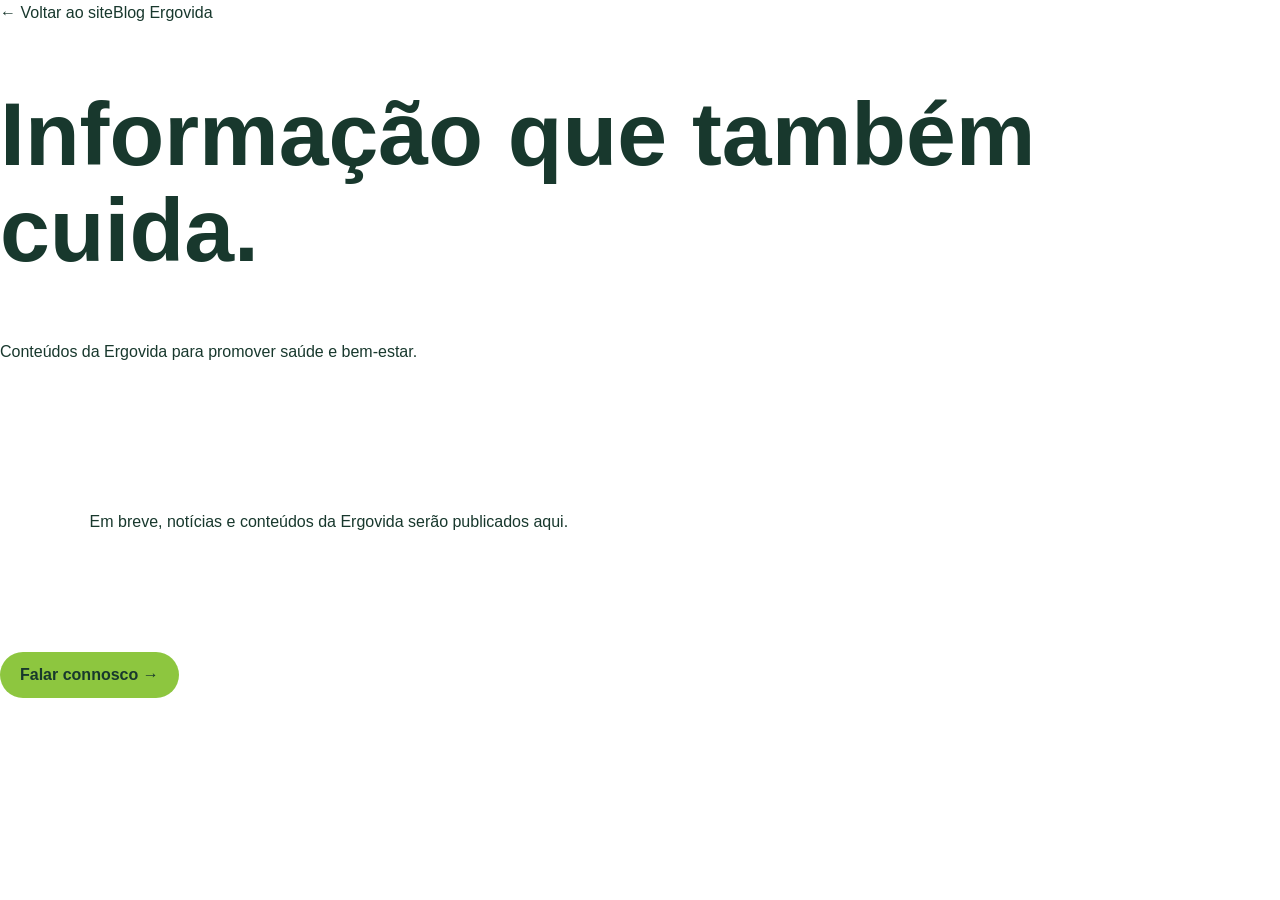
<file: blog/index.html>
<!doctype html>
<html lang="pt-MZ"><head><meta charset="utf-8"><meta name="viewport" content="width=device-width,initial-scale=1"><link rel="stylesheet" href="../css/styles.css"><title>Blog Ergovida | Informação que também cuida</title></head>
<body><main class="blog-page"><a class="blog-back" href="../">← Voltar ao site</a><span class="blog-eyebrow">Blog Ergovida</span><h1>Informação que também cuida.</h1><p class="blog-intro">Conteúdos da Ergovida para promover saúde e bem-estar.</p><section id="posts" class="blog-posts" aria-live="polite"><p>A carregar artigos…</p></section><a class="cta" href="../#contactos">Falar connosco →</a></main>
<script>const esc=v=>String(v??'').replace(/[&<>"']/g,c=>({'&':'&amp;','<':'&lt;','>':'&gt;','"':'&quot;',"'":'&#39;'}[c]));fetch('posts.json').then(r=>r.ok?r.json():[]).then(posts=>{const list=document.querySelector('#posts');if(!posts.length){list.innerHTML='<p>Em breve, notícias e conteúdos da Ergovida serão publicados aqui.</p>';return}list.innerHTML=posts.map(p=>`<article class="blog-card">${p.image?`<a href="${esc(p.url)}"><img src="${esc(p.image)}" alt="" loading="lazy"></a>`:''}<div><time>${esc(new Date(p.date).toLocaleDateString('pt-MZ'))}</time><h2><a href="${esc(p.url)}">${esc(p.title)}</a></h2><p>${esc(p.subtitle)}</p><a class="blog-read" href="${esc(p.url)}">Ler artigo →</a></div></article>`).join('')}).catch(()=>{document.querySelector('#posts').innerHTML='<p>Não foi possível carregar os artigos.</p>'})</script></body></html>
</file>
<file: css/styles.css>
:root{--g:#479c6b;--l:#8dc63f;--p:#c3d4c9;--d:#123a2a;--m:#f4f8f4;--t:#18382d}*{box-sizing:border-box}body{margin:0;font:16px Arial,sans-serif;color:var(--t);line-height:1.6}h1,h2,h3{font-family:Arial,sans-serif;line-height:1.08}h1{font-size:clamp(3rem,7vw,6rem)}h2{font-size:clamp(2.3rem,4vw,4rem)}a{color:inherit;text-decoration:none}section{padding:7rem max(7vw,2rem)}section>span,.hero-copy>span{font-size:.7rem;text-transform:uppercase;letter-spacing:.15em;font-weight:bold;color:var(--g)}.loader{position:fixed;inset:0;z-index:9;background:#f7faf7;display:grid;place-items:center;align-content:center;color:var(--g);transition:.7s}.loader img{width:112px;height:112px;object-fit:contain;animation:pulse 1.6s infinite}.loader svg{width:min(70vw,500px)}.loader path{fill:none;stroke:var(--l);stroke-width:3;stroke-dasharray:650;animation:line 2s infinite}@keyframes pulse{50%{transform:scale(1.09)}}@keyframes line{to{stroke-dashoffset:-650}}header{height:90px;display:flex;align-items:center;justify-content:space-between;padding:0 7%;position:absolute;z-index:2;width:100%}.brand img{width:303px;height:111px;object-fit:contain}nav{display:flex;gap:1.2rem;align-items:center;font-size:.82rem;font-weight:bold}.cta,.ghost{border:0;border-radius:99px;padding:.9rem 1.25rem;background:var(--l);font-weight:bold;cursor:pointer}.hero{min-height:790px;display:grid;grid-template-columns:1fr 1fr;align-items:center;gap:3rem;padding-top:8rem;position:relative;overflow:hidden}.night{position:absolute;inset:0;background:linear-gradient(90deg,#f9fcf9ed,#eaf3ebb7,#102a20a8),url('../assets/images/fachada-ergovida.webp') center/cover;filter:blur(2px) brightness(.55);transform:scale(1.03);opacity:.8}.hero-copy,.hero-facade{z-index:1;position:relative}.hero-copy p{max-width:520px}.hero-copy i{color:var(--g);font-style:normal}.hero-facade{width:100%;height:540px;object-fit:cover;border-radius:180px 180px 20px 20px}.split,.contact{display:grid;grid-template-columns:1fr 1fr;gap:8vw;align-items:center}.split>img{width:100%;height:480px;object-fit:cover;border-radius:1.2rem}.tint{background:var(--m)}.two,.services{display:grid;grid-template-columns:1fr 1fr;gap:1rem}.two article{background:white;padding:2rem;border-radius:1rem}.values{display:grid;grid-template-columns:repeat(3,1fr);border-top:1px solid #ddd}.values article{padding:1.5rem;border:1px solid #ddd;position:relative;overflow:hidden}.values article:after{content:'⌁╲╱⌁';position:absolute;bottom:.5rem;left:1rem;color:var(--l);transform:translateX(-150%);transition:.5s}.values article:hover:after{transform:none}.dark{background:var(--d);color:white}.service-list{display:grid;grid-template-columns:1fr 1fr}.service-list button{padding:1rem;text-align:left;background:transparent;color:white;border:1px solid #ffffff22;cursor:pointer}.service-detail{padding:3rem;position:relative;background:#ffffff0b}.service-detail>img{position:absolute;left:1.5rem;bottom:1.5rem;width:125px;opacity:.16}.service-detail .link{background:none;border:0;color:var(--l);font-weight:bold;cursor:pointer}.about-window,.team-window{overflow:hidden}.about-track,.team-track{display:flex;transition:.5s}.about-track>article{flex:0 0 100%}.about-card{min-width:100%;font-size:1.05rem}.arrows{margin-top:1.5rem;display:flex;gap:.7rem;align-items:center}.arrows button,.team>button,dialog button{width:36px;height:36px;border-radius:50%;border:1px solid #ccc;background:white;cursor:pointer}.team{display:grid;grid-template-columns:45px 1fr 45px;align-items:center;gap:1rem}.team-card{flex:0 0 33.333%;text-align:center;padding:1rem;opacity:.4;filter:grayscale(1);transition:.4s}.team-card.active{opacity:1;filter:none;transform:scale(1.04)}.photo{width:135px;height:135px;border-radius:50%;margin:auto;background:var(--p);display:grid;place-items:center;color:var(--g);font-weight:bold}.team-card small{color:var(--g);text-transform:uppercase;font-size:.65rem;font-weight:bold}.gallery{display:grid;grid-template-columns:repeat(4,1fr);gap:1rem}.gallery button{padding:0;border:0;cursor:pointer}.gallery img{width:100%;height:250px;object-fit:cover;border-radius:1rem}.blog{margin:5rem 7%;padding:3rem;border-radius:1rem;background:var(--g);color:white;display:flex;justify-content:space-between;align-items:center}.blog span{color:#ecffda}.ghost{background:transparent;border:1px solid white;color:white}.contact{align-items:start}.contact a{text-decoration:underline}.social{display:flex;gap:.6rem}.social a{width:32px;height:32px;border:1px solid white;border-radius:50%;display:grid;place-items:center;font-weight:bold}form{max-width:500px;justify-self:end;background:white;color:var(--t);padding:1.5rem;border-radius:1rem;display:grid;gap:.7rem}input,select,textarea{padding:.75rem;border:1px solid #ddd;border-radius:.5rem;font:inherit}footer{background:#0e2d21;color:white;padding:2.5rem 7% 1rem}footer img{width:210px;height:78px;object-fit:contain;filter:brightness(0) invert(1)}dialog{border:0;background:#0d2018;padding:0;max-width:90vw}dialog img{max-width:88vw;max-height:85vh}dialog button{position:absolute;z-index:2}#lightClose{right:.7rem;top:.7rem}#lightPrev{left:.7rem;top:50%}#lightNext{right:.7rem;top:50%}@media(max-width:800px){nav a{display:none}.hero,.split,.contact,.two,.services{grid-template-columns:1fr}.hero{padding-top:8rem}.hero-facade{height:330px}.values{grid-template-columns:1fr}.gallery{grid-template-columns:1fr 1fr}.team-card{flex-basis:100%}.blog{margin:2rem;display:block}.blog a{display:inline-block;margin-top:1rem}form{justify-self:stretch}}
.night{background:linear-gradient(90deg,#f9fcf9e9 12%,#eaf3ebbd 52%,#102a20a8),url("../assets/images/fachada-noite.png") center/cover!important;filter:blur(1.5px) brightness(.78)!important}.footer-main{display:grid;grid-template-columns:2fr 1fr 1fr;gap:2rem;margin-bottom:1.5rem}.footer-main a{display:block;margin:.3rem 0;color:#ffffffb8}.footer-main img{width:500px;height:180px}.team-card .photo img{width:135px;height:135px;border-radius:50%;object-fit:cover}@media(max-width:800px){.footer-main{grid-template-columns:1fr 1fr}.footer-main>div:first-child{grid-column:span 2}}
@keyframes valueBeat{0%,100%{transform:translateX(0) scaleY(1);opacity:.55}45%{transform:translateX(0) scaleY(1.65);opacity:1}60%{transform:translateX(0) scaleY(.8)}}.values article:hover:after{animation:valueBeat 1.05s ease-in-out infinite}.service-detail>img{left:auto;right:1.5rem;bottom:1.5rem;opacity:.24}.service-detail h3,.service-detail p,.service-detail .link{position:relative;z-index:1}

@media(max-width:800px){.team-card{opacity:1;filter:none;transform:none}}

/* Ajustes de apresentação: cabeçalho, contactos, formulário e rodapé. */
header{position:fixed;inset:0 0 auto;height:88px;padding:0 clamp(1.5rem,6vw,6rem);background:rgba(255,255,255,.94);backdrop-filter:blur(16px);box-shadow:0 8px 28px rgba(18,58,42,.08);z-index:30}
.brand{display:flex;align-items:center;flex:0 0 auto}.brand img{display:block;width:230px;height:82px;object-fit:contain}
nav{gap:clamp(.75rem,1.5vw,1.4rem);color:var(--t)}nav a{transition:color .2s}nav a:hover{color:var(--g)}nav .cta{white-space:nowrap}
.hero{padding-top:10rem}
.contact{grid-template-columns:minmax(0,1fr) minmax(340px,.72fr);gap:clamp(3rem,8vw,8rem);padding-top:7.5rem;padding-bottom:7.5rem}
.contact>div>span{color:#b9e582}.contact>div>h2{max-width:650px;margin:.9rem 0 1.4rem}.contact>div>p{max-width:600px}
.contact>div>p:has(b){margin:1.2rem 0;padding:.9rem 1rem;border:1px solid #ffffff25;border-radius:.8rem;background:#ffffff08}
.contact>div>p:has(b) b{display:block;color:#b9e582;font-size:.72rem;letter-spacing:.1em;text-transform:uppercase;margin-bottom:.2rem}
.contact>div>p:has(b) a{font-weight:700;text-decoration:none}.contact>div>p:has(b) a:hover{text-decoration:underline}
.contact form{width:100%;max-width:540px;justify-self:stretch;gap:.45rem;padding:2.2rem;border-radius:1.2rem;box-shadow:0 24px 70px rgba(0,0,0,.18)}
.booking-form h3{font-size:1.65rem;margin:0 0 .6rem}.booking-form label{margin:.3rem 0 0;font-size:.75rem;font-weight:700;color:#40554c}.booking-form input,.booking-form select,.booking-form textarea{width:100%;min-height:48px;padding:.8rem .9rem;border:1px solid #dbe6df;border-radius:.65rem;background:#fbfdfb;color:var(--t);font:inherit;transition:border-color .2s,box-shadow .2s}.booking-form textarea{min-height:110px;resize:vertical}.booking-form input:focus,.booking-form select:focus,.booking-form textarea:focus{outline:none;border-color:var(--g);box-shadow:0 0 0 3px #479c6b22}.booking-form .cta{margin-top:.8rem;min-height:50px;color:var(--t);font-size:.9rem}
footer{padding:3.5rem clamp(1.5rem,6vw,6rem) 1.2rem}.footer-main{grid-template-columns:minmax(260px,1.5fr) 1fr 1fr;align-items:start;gap:clamp(2rem,7vw,7rem);max-width:1280px;margin:0 auto 2rem}.footer-main>div:first-child{display:flex;flex-direction:column;align-items:flex-start}.footer-main img{width:260px;height:105px;object-fit:contain;object-position:left center;margin:-.5rem 0 .5rem}.footer-main p{margin:0;color:#ffffffb8}.footer-main h3{margin:.4rem 0 1rem;color:#fff}.footer-main a{width:max-content;max-width:100%;text-decoration:none;transition:color .2s}.footer-main a:hover{color:#b9e582}footer>small{display:block;max-width:1280px;margin:auto;padding-top:1rem;border-top:1px solid #ffffff20;color:#ffffff8c}
@media(max-width:800px){header{height:96px;min-height:96px;padding:0 .8rem;flex-direction:column;justify-content:center;gap:0}.brand img{width:145px;height:52px}nav{width:100%;justify-content:space-between;gap:.2rem;font-size:.67rem}nav a{display:inline;white-space:nowrap}nav{gap:.25rem}nav .cta{padding:.45rem .55rem;font-size:.65rem}.hero{padding-top:9rem}.contact{gap:2.5rem;padding-top:5rem;padding-bottom:5rem}.contact form{max-width:none;padding:1.5rem}.footer-main{grid-template-columns:1fr 1fr;gap:2rem 1rem}.footer-main>div:first-child{grid-column:span 2}.footer-main img{width:225px;height:90px}}
@media(max-width:420px){header{padding:0 .8rem}.brand img{width:145px;height:58px}nav .cta{padding:.62rem .7rem}.contact>div>h2{font-size:2.5rem}.footer-main{grid-template-columns:1fr}.footer-main>div:first-child{grid-column:auto}}
/* Refinamento visual do cabeçalho e da área de contactos. */
header{height:104px;padding:0 clamp(1.5rem,6vw,6rem)}
.brand img{width:286px;height:100px}
.hero{padding-top:11rem}
.contact{grid-template-columns:minmax(0,1fr) minmax(360px,.78fr);gap:clamp(3rem,7vw,7rem);padding-top:7rem;padding-bottom:7rem}
.contact-copy>span{color:#b9e582}.contact-copy>h2{max-width:650px;margin:.9rem 0 1.2rem}.contact-copy>p{max-width:570px;margin-bottom:2rem;color:#ffffffc7}
.contact-details{display:grid;grid-template-columns:1fr 1fr;gap:.85rem}.contact-method{min-width:0;display:flex;align-items:center;gap:.9rem;padding:1rem;border:1px solid #ffffff24;border-radius:.9rem;background:linear-gradient(135deg,#ffffff0d,#ffffff05)}.contact-method--address{grid-column:1/-1}
.contact-icon{width:42px;height:42px;flex:0 0 42px;border-radius:50%;display:grid;place-items:center;background:#8dc63f20;color:#b9e582}.contact-icon svg,.social svg{width:21px;height:21px;fill:none;stroke:currentColor;stroke-width:1.7;stroke-linecap:round;stroke-linejoin:round}.contact-method>div{min-width:0;display:grid;gap:.12rem}.contact-method b{color:#b9e582;font-size:.69rem;letter-spacing:.08em;text-transform:uppercase}.contact-method a,.contact-method span:not(.contact-icon){overflow-wrap:anywhere;color:#fff;font-size:.9rem;font-weight:600;text-decoration:none}.contact-method a:hover{text-decoration:underline}
.social{display:flex;gap:.65rem;margin-top:1.15rem}.social a{width:42px;height:42px;border:1px solid #ffffff45;border-radius:50%;display:grid;place-items:center;color:white;transition:background .2s,color .2s,border-color .2s}.social a:hover{background:#b9e582;border-color:#b9e582;color:var(--d)}.social svg{width:19px;height:19px}
.contact form{width:100%;max-width:560px;justify-self:stretch;padding:2.25rem;border:1px solid #ffffff30;box-shadow:0 24px 70px #0003}.booking-form h3{font-size:1.7rem;margin-bottom:.6rem}
footer{padding:3.5rem clamp(1.5rem,6vw,6rem) 1.2rem;background:#09271d}.footer-main{grid-template-columns:minmax(300px,1.5fr) 1fr 1fr;gap:clamp(2.5rem,7vw,7rem);max-width:1280px;padding-bottom:2rem;border-bottom:1px solid #ffffff20;margin-bottom:1.2rem}.footer-main>div:first-child{display:flex;flex-direction:column;align-items:flex-start}.footer-main img{width:300px;height:122px;object-fit:contain;object-position:left center;margin:-.8rem 0 .25rem}.footer-main p{margin:0;color:#ffffffb8}.footer-main h3{margin:.55rem 0 1rem;color:#b9e582;font-size:.78rem;letter-spacing:.1em;text-transform:uppercase}.footer-main a{width:max-content;max-width:100%;margin:.5rem 0;color:#ffffffc2;text-decoration:none;transition:color .2s}.footer-main a:hover{color:#b9e582}footer>small{display:block;max-width:1280px;margin:auto;padding-top:.2rem;border:0;color:#ffffff80}
@media(max-width:800px){header{height:108px;min-height:108px;padding:0 .8rem}.brand img{width:168px;height:60px}nav{width:100%;justify-content:space-between;gap:.25rem;font-size:.67rem}nav a{display:inline;white-space:nowrap}nav .cta{padding:.45rem .55rem;font-size:.65rem}.hero{padding-top:10rem}.contact{grid-template-columns:1fr;gap:2.5rem;padding-top:5rem;padding-bottom:5rem}.contact form{max-width:none;padding:1.6rem}.footer-main{grid-template-columns:1fr 1fr;gap:2rem 1rem}.footer-main>div:first-child{grid-column:span 2}.footer-main img{width:260px;height:105px}}
@media(max-width:420px){header{height:108px}.brand img{width:158px;height:57px}nav{font-size:.62rem}.contact-details{grid-template-columns:1fr}.contact-method--address{grid-column:auto}.footer-main{grid-template-columns:1fr}.footer-main>div:first-child{grid-column:auto}}
</file>
